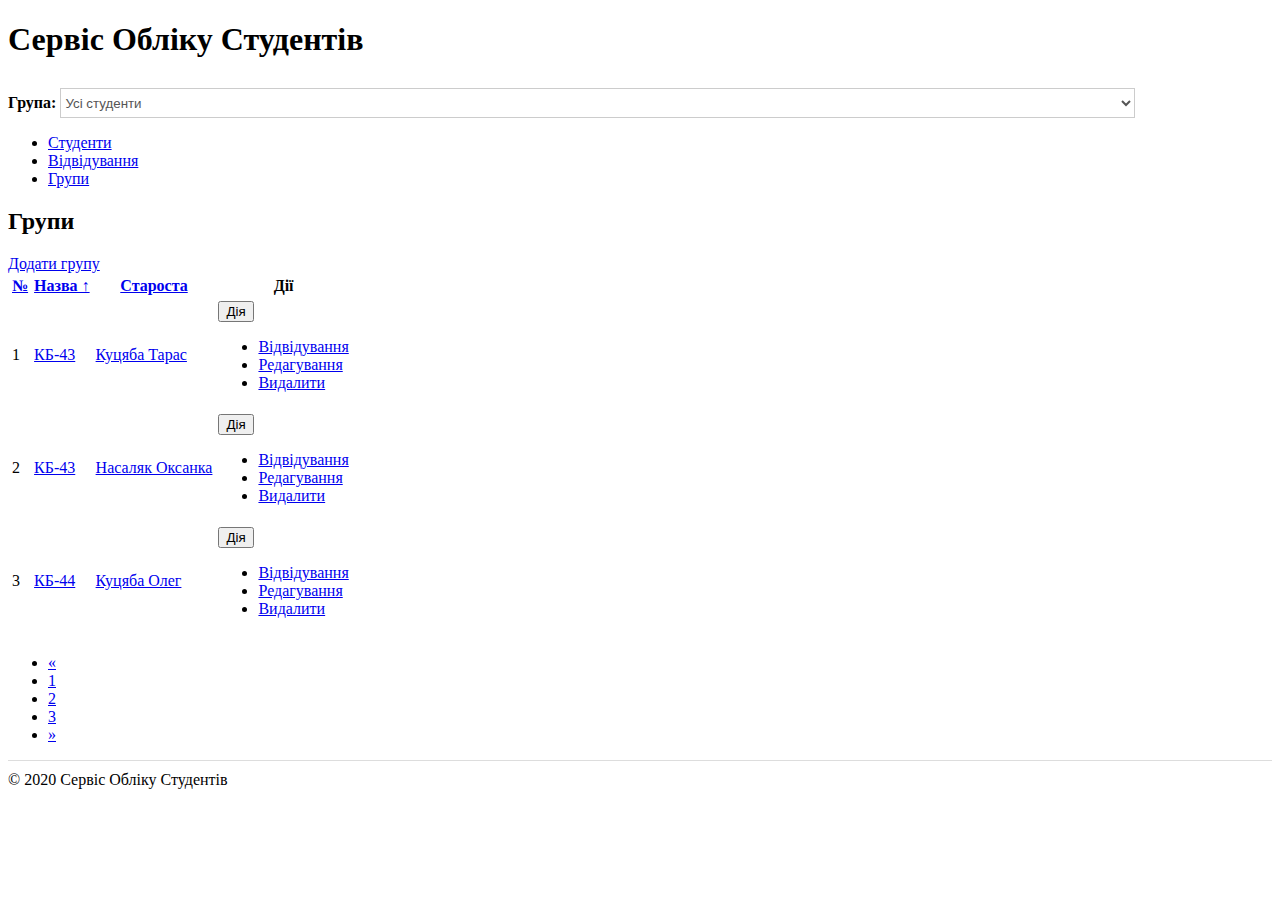
<file: static/list.html>
<!DOCTYPE html>
<html lang="ua">

  <head>
    <meta charset="utf-8">
    <title>Сервіс обліку</title>
    <meta name="description" value="Система обліку студентів">

    <link rel="stylesheet" href="https://stackpath.bootstrapcdn.com/bootstrap/4.5.0/css/bootstrap.min.css" integrity="sha384-9aIt2nRpC12Uk9gS9baDl411NQApFmC26EwAOH8WgZl5MYYxFfc+NcPb1dKGj7Sk" crossorigin="anonymous">

    <link rel="stylesheet" href="./css/main.css">

  </head>

  <body>

    <div class="container">
      <div class="row" id="header">
        <div class="col-8">
          <h1>Сервіс Обліку Студентів</h1>
        </div>
        <div class="col-4" id="group-selector">
          <strong>Група:</strong>
          <select>
            <option value="">Усі студенти</option>
            <option value="">КБ-43, Куцяба Тарас</option>
            <option value="">КБ-44, Оксанка</option>
          </select>
        </div>
      </div>


      <div class="row" id="sub-header">
        <div class="col-12">
          <ul class="nav nav-tabs">
            <li role="presentation" class="nav-item"><a class="nav-link" href="#">Студенти</a></li>
            <li role="presentation" class="nav-item"><a class="nav-link active" href="#">Відвідування</a></li>
            <li role="presentation" class="nav-item"><a class="nav-link" href="#">Групи</a></li>
          </ul>
        </div>
      </div>

      <div class="row" id="content-columns">
        <div class="col-12" id="content-column">
          

          <h2>Групи</h2>
          <a class="btn btn-primary" href="#">Додати групу</a>

          <div>
            <table class="table table-hover table-striped">
              <thead>
                <tr>
                  <th><a href="#">№</a></th>
                  <th><a href="#">Назва &uarr;</a></th>
                  <th><a href="#">Староста</a></th>
                  <th>Дії</th>
                </tr>
              </thead>
              <tbody>
                <tr>
                  <td>1</td>
                  <td><a title="Редагування" href="#">КБ-43</a></td>
                  <td><a title="Редагування" href="#">Куцяба Тарас</a></td>
                  <td>
                    <div class="dropdown">
                      <button class="btn btn-default dropdown-toggle" type="button" data-toggler="dropdown">Дія
                      <span class="caret"></span>
                      </button>
                      <ul class="dropdown-menu" role="menu">
                        <li role="presentation">
                          <a role="menuitem" tabindex="-1" href="#">Відвідування</a>
                        </li >
                        <li role="presentation">
                          <a role="menuitem" tabindex="-1" href="#">Редагування</a>
                        </li>
                        <li role="presentation">
                          <a role="menuitem" tabindex="-1" href="#">Видалити</a>
                        </li>
                      </ul>
                    </div>
                  </td>
                </tr>

                <tr>
                  <td>2</td>
                  <td><a title="Редагування" href="#">КБ-43</a></td>
                  <td><a title="Редагування" href="#">Насаляк Оксанка</a></td>
                  <td>
                    <div class="dropdown">
                      <button class="btn btn-default dropdown-toggle" type="button" data-toggler="dropdown">Дія
                      <span class="caret"></span>
                      </button>
                      <ul class="dropdown-menu" role="menu">
                        <li role="presentation">
                          <a role="menuitem" tabindex="-1" href="#">Відвідування</a>
                        </li >
                        <li role="presentation">
                          <a role="menuitem" tabindex="-1" href="#">Редагування</a>
                        </li>
                        <li role="presentation">
                          <a role="menuitem" tabindex="-1" href="#">Видалити</a>
                        </li>
                      </ul>
                    </div>
                  </td>
                </tr>

                <tr>
                  <td>3</td>
                  <td><a title="Редагування" href="#">КБ-44</a></td>
                  <td><a title="Редагування" href="#">Куцяба Олег</a></td>
                  <td>
                    <div class="dropdown">
                      <button class="btn btn-default dropdown-toggle" type="button" data-toggler="dropdown">Дія
                      <span class="caret"></span>
                      </button>
                      <ul class="dropdown-menu" role="menu">
                        <li role="presentation">
                          <a role="menuitem" tabindex="-1" href="#">Відвідування</a>
                        </li >
                        <li role="presentation">
                          <a role="menuitem" tabindex="-1" href="#">Редагування</a>
                        </li>
                        <li role="presentation">
                          <a role="menuitem" tabindex="-1" href="#">Видалити</a>
                        </li>
                      </ul>
                    </div>
                  </td>
                </tr>
              </tbody>
            </table>


            <nav>
              <ul class="pagination">
                <li class="page-item"><a class="page-link" href="#">&laquo;</a></li>
                <li class="page-item"><a class="page-link" href="#">1</a></li>
                <li class="active page-item"><a class="page-link" href="#">2</a></li>
                <li class="page-item"><a class="page-link" href="#">3</a></li>
                <li class="page-item"><a class="page-link" href="#">&raquo;</a></li>
              </ul>
            </nav>

          </div>

        </div>

      </div>

      <div class="row" id="footer">
        <div class="col-12">
          &copy; 2020 Сервіс Обліку Студентів
        </div>
      </div>

    </div>

    <script src="https://code.jquery.com/jquery-3.5.1.slim.min.js" integrity="sha384-DfXdz2htPH0lsSSs5nCTpuj/zy4C+OGpamoFVy38MVBnE+IbbVYUew+OrCXaRkfj" crossorigin="anonymous"></script>
    <script src="https://cdn.jsdelivr.net/npm/popper.js@1.16.0/dist/umd/popper.min.js" integrity="sha384-Q6E9RHvbIyZFJoft+2mJbHaEWldlvI9IOYy5n3zV9zzTtmI3UksdQRVvoxMfooAo" crossorigin="anonymous"></script>
    <script src="https://stackpath.bootstrapcdn.com/bootstrap/4.5.0/js/bootstrap.min.js" integrity="sha384-OgVRvuATP1z7JjHLkuOU7Xw704+h835Lr+6QL9UvYjZE3Ipu6Tp75j7Bh/kR0JKI" crossorigin="anonymous"></script>
  </body>
</html>
</file>
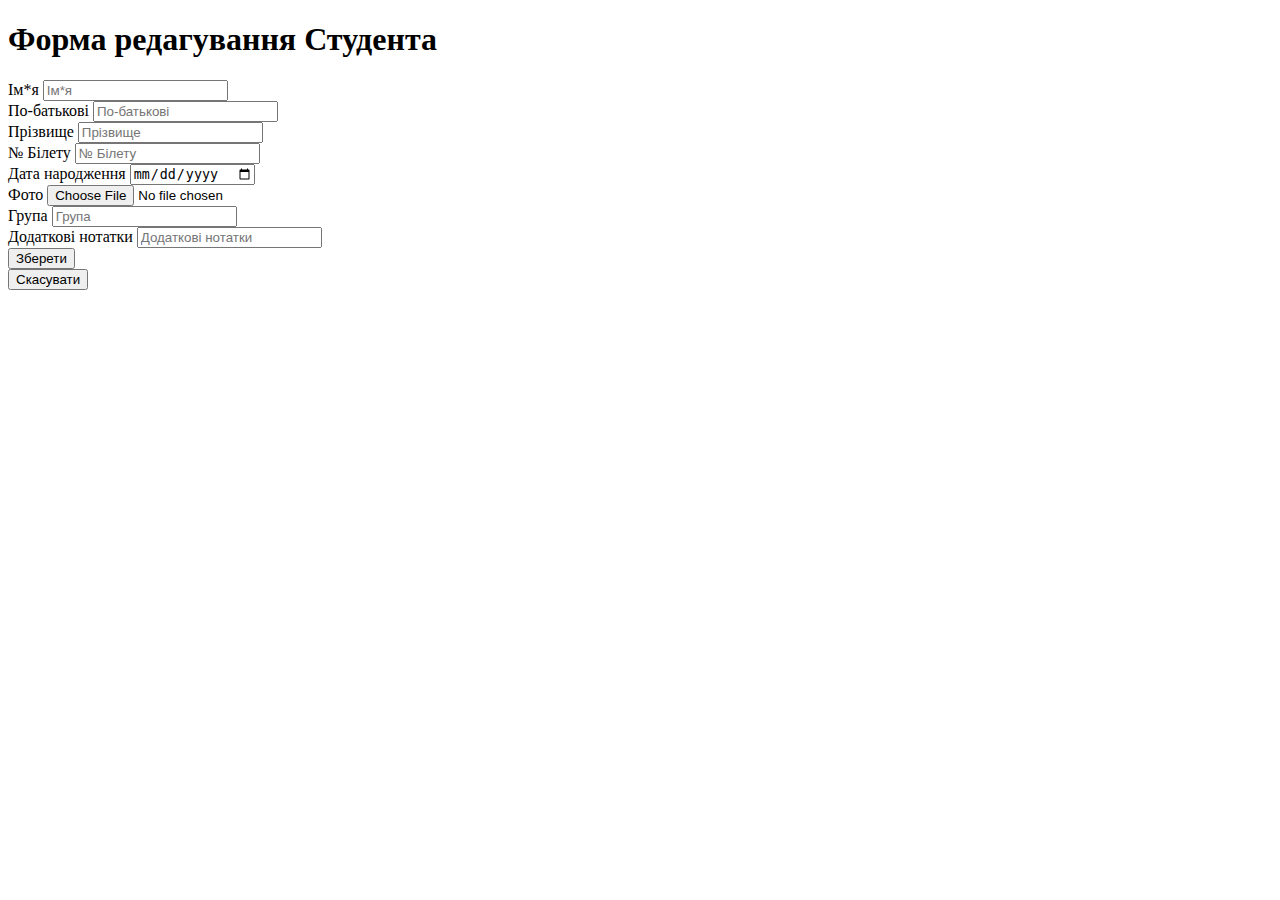
<file: static/studform.html>
<!DOCTYPE html>
<html lang="ua">

  <head>
    <meta charset="utf-8">
    <title>Сервіс обліку</title>
    <meta name="description" value="Система обліку студентів">

    <link rel="stylesheet" href="https://stackpath.bootstrapcdn.com/bootstrap/4.5.0/css/bootstrap.min.css" integrity="sha384-9aIt2nRpC12Uk9gS9baDl411NQApFmC26EwAOH8WgZl5MYYxFfc+NcPb1dKGj7Sk" crossorigin="anonymous">

    <link rel="stylesheet" href="./css/main.css">

  </head>

  <body>
    <div class="container">
      <div class="row" id="form">
        <div class="mx-auto">
          <h1>Форма редагування Студента</h1>
          <form>
            <div class="form-group">
              <label for="name">Ім*я</label>
              <input type="text" class="form-control" id="name"  placeholder="Ім*я">
            </div>
            <div class="form-group">
              <label for="thirdname">По-батькові</label>
              <input type="text" class="form-control" id="thirdname"  placeholder="По-батькові">
            </div>
            <div class="form-group">
              <label for="secondname">Прізвище</label>
              <input type="text" class="form-control" id="secondname"  placeholder="Прізвище">
            </div>
            <div class="form-group">
              <label for="num">№ Білету</label>
              <input type="number" class="form-control" id="num"  placeholder="№ Білету">
            </div>
            <div class="form-group">
              <label for="birth">Дата народження</label>
              <input type="date" class="form-control" id="birth"  placeholder="№ Білету">
            </div>
            <div class="form-group">
              <label for="photo">Фото</label>
              <input type="file" class="form-control" id="photo">
            </div>
            <div class="form-group">
              <label for="group">Група</label>
              <input type="text" class="form-control" id="group" placeholder="Група">
            </div>
            <div class="form-group">
              <label for="more">Додаткові нотатки</label>
              <input type="text" class="form-control" id="more" placeholder="Додаткові нотатки">
            </div>

            <div class="row">
              <div class="col-6">
                <button type="submit" class="btn btn-primary">Зберети</button>
              </div>
              <div class="col-6">
                <button type="submit" class="btn">Скасувати</button>
              </div>

            </div>


          </form>
        </div>

      </div>

    </div>

    <script src="https://code.jquery.com/jquery-3.5.1.slim.min.js" integrity="sha384-DfXdz2htPH0lsSSs5nCTpuj/zy4C+OGpamoFVy38MVBnE+IbbVYUew+OrCXaRkfj" crossorigin="anonymous"></script>
    <script src="https://cdn.jsdelivr.net/npm/popper.js@1.16.0/dist/umd/popper.min.js" integrity="sha384-Q6E9RHvbIyZFJoft+2mJbHaEWldlvI9IOYy5n3zV9zzTtmI3UksdQRVvoxMfooAo" crossorigin="anonymous"></script>
    <script src="https://stackpath.bootstrapcdn.com/bootstrap/4.5.0/js/bootstrap.min.js" integrity="sha384-OgVRvuATP1z7JjHLkuOU7Xw704+h835Lr+6QL9UvYjZE3Ipu6Tp75j7Bh/kR0JKI" crossorigin="anonymous"></script>
  </body>
</html>
</file>
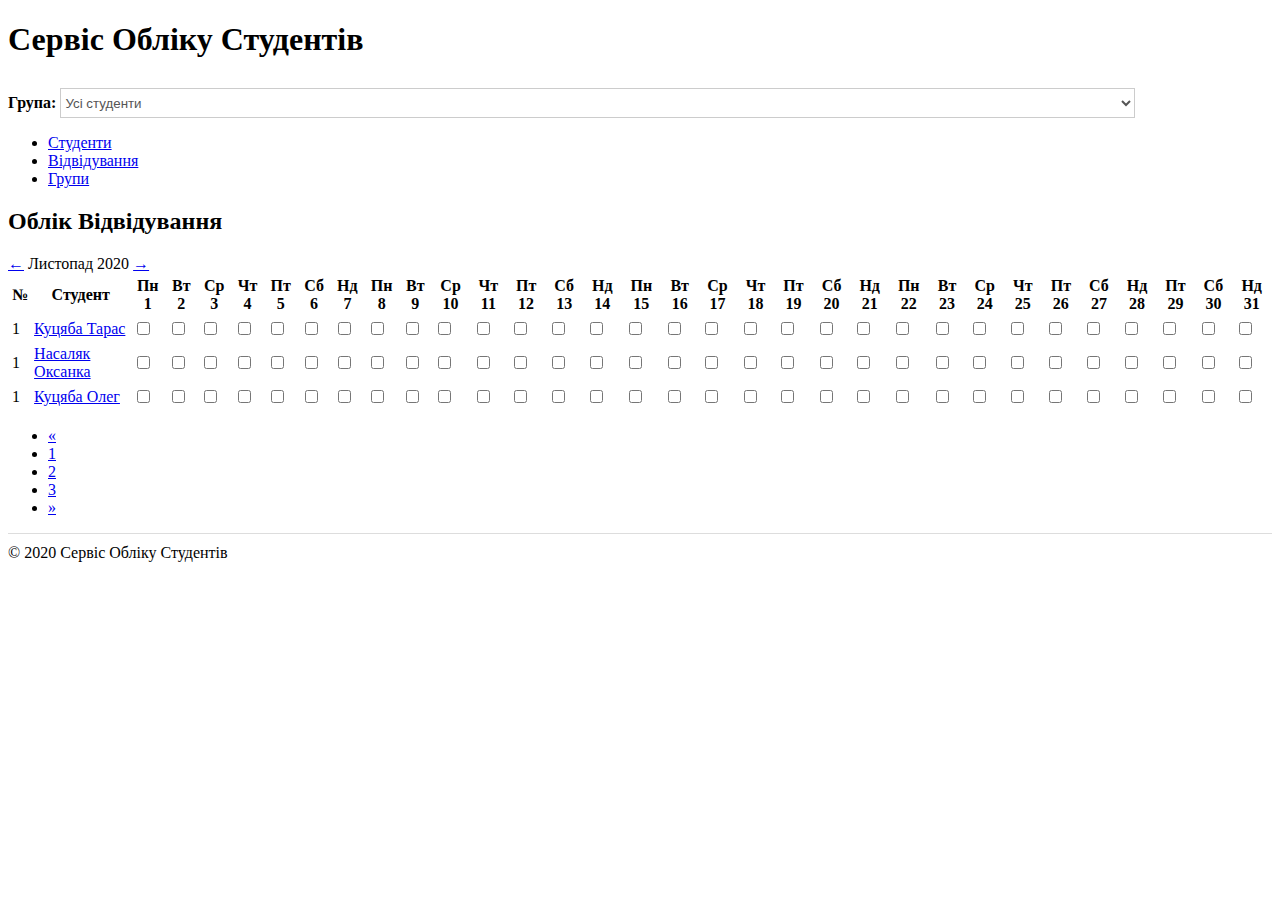
<file: static/visiting.html>
<!DOCTYPE html>
<html lang="ua">

  <head>
    <meta charset="utf-8">
    <title>Сервіс обліку</title>
    <meta name="description" value="Система обліку студентів">

    <link rel="stylesheet" href="https://stackpath.bootstrapcdn.com/bootstrap/4.5.0/css/bootstrap.min.css" integrity="sha384-9aIt2nRpC12Uk9gS9baDl411NQApFmC26EwAOH8WgZl5MYYxFfc+NcPb1dKGj7Sk" crossorigin="anonymous">

    <link rel="stylesheet" href="./css/main.css">

  </head>

  <body>

    <div class="container">
      <div class="row" id="header">
        <div class="col-8">
          <h1>Сервіс Обліку Студентів</h1>
        </div>
        <div class="col-4" id="group-selector">
          <strong>Група:</strong>
          <select>
            <option value="">Усі студенти</option>
            <option value="">КБ-43, Куцяба Тарас</option>
            <option value="">КБ-44, Оксанка</option>
          </select>
        </div>
      </div>


      <div class="row" id="sub-header">
        <div class="col-12">
          <ul class="nav nav-tabs">
            <li role="presentation" class="nav-item"><a class="nav-link" href="#">Студенти</a></li>
            <li role="presentation" class="nav-item"><a class="nav-link" href="#">Відвідування</a></li>
            <li role="presentation" class="nav-item"><a class="nav-link active" href="#">Групи</a></li>
          </ul>
        </div>
      </div>

      <div class="row" id="content-columns">
        <div class="col-12" id="content-column">

          <h2>Облік Відвідування</h2>
          <div class="mx-auto" style="width: 200px;">
            <a href="#">&larr;</a> Листопад 2020 <a href="#">&rarr;</a>
          </div>


          <div>
            <table class="table table-hover table-bordered">
              <thead>
                <tr id="calendar">
                  <th>№</th>
                  <th>Студент</th>
                  <th>Пн 1</th>
                  <th>Вт 2</th>
                  <th>Ср 3</th>
                  <th>Чт 4</th>
                  <th>Пт 5</th>
                  <th>Сб 6</th>
                  <th>Нд 7</th>
                  <th>Пн 8</th>
                  <th>Вт 9</th>
                  <th>Ср 10</th>
                  <th>Чт 11</th>
                  <th>Пт 12</th>
                  <th>Сб 13</th>
                  <th>Нд 14</th>
                  <th>Пн 15</th>
                  <th>Вт 16</th>
                  <th>Ср 17</th>
                  <th>Чт 18</th>
                  <th>Пт 19</th>
                  <th>Сб 20</th>
                  <th>Нд 21</th>
                  <th>Пн 22</th>
                  <th>Вт 23</th>
                  <th>Ср 24</th>
                  <th>Чт 25</th>
                  <th>Пт 26</th>
                  <th>Сб 27</th>
                  <th>Нд 28</th>
                  <th>Пт 29</th>
                  <th>Сб 30</th>
                  <th>Нд 31</th>

                </tr>
              </thead>
              <tbody>
                <tr>
                  <td>1</td>
                  <td><a title="Редагування" href="#">Куцяба Тарас</a></td>
                  <td><input type="checkbox"/></td>
                  <td><input type="checkbox"/></td>
                  <td><input type="checkbox"/></td>
                  <td><input type="checkbox"/></td>
                  <td><input type="checkbox"/></td>
                  <td><input type="checkbox"/></td>
                  <td><input type="checkbox"/></td>
                  <td><input type="checkbox"/></td>
                  <td><input type="checkbox"/></td>
                  <td><input type="checkbox"/></td>
                  <td><input type="checkbox"/></td>
                  <td><input type="checkbox"/></td>
                  <td><input type="checkbox"/></td>
                  <td><input type="checkbox"/></td>
                  <td><input type="checkbox"/></td>
                  <td><input type="checkbox"/></td>
                  <td><input type="checkbox"/></td>
                  <td><input type="checkbox"/></td>
                  <td><input type="checkbox"/></td>
                  <td><input type="checkbox"/></td>
                  <td><input type="checkbox"/></td>
                  <td><input type="checkbox"/></td>
                  <td><input type="checkbox"/></td>
                  <td><input type="checkbox"/></td>
                  <td><input type="checkbox"/></td>
                  <td><input type="checkbox"/></td>
                  <td><input type="checkbox"/></td>
                  <td><input type="checkbox"/></td>
                  <td><input type="checkbox"/></td>
                  <td><input type="checkbox"/></td>
                  <td><input type="checkbox"/></td>
                </tr>

                <tr>
                  <td>1</td>
                  <td><a title="Редагування" href="#">Насаляк Оксанка</a></td>
                  <td><input type="checkbox"/></td>
                  <td><input type="checkbox"/></td>
                  <td><input type="checkbox"/></td>
                  <td><input type="checkbox"/></td>
                  <td><input type="checkbox"/></td>
                  <td><input type="checkbox"/></td>
                  <td><input type="checkbox"/></td>
                  <td><input type="checkbox"/></td>
                  <td><input type="checkbox"/></td>
                  <td><input type="checkbox"/></td>
                  <td><input type="checkbox"/></td>
                  <td><input type="checkbox"/></td>
                  <td><input type="checkbox"/></td>
                  <td><input type="checkbox"/></td>
                  <td><input type="checkbox"/></td>
                  <td><input type="checkbox"/></td>
                  <td><input type="checkbox"/></td>
                  <td><input type="checkbox"/></td>
                  <td><input type="checkbox"/></td>
                  <td><input type="checkbox"/></td>
                  <td><input type="checkbox"/></td>
                  <td><input type="checkbox"/></td>
                  <td><input type="checkbox"/></td>
                  <td><input type="checkbox"/></td>
                  <td><input type="checkbox"/></td>
                  <td><input type="checkbox"/></td>
                  <td><input type="checkbox"/></td>
                  <td><input type="checkbox"/></td>
                  <td><input type="checkbox"/></td>
                  <td><input type="checkbox"/></td>
                  <td><input type="checkbox"/></td>
                </tr>

                <tr>
                  <td>1</td>
                  <td><a title="Редагування" href="#">Куцяба Олег</a></td>
                  <td><input type="checkbox"/></td>
                  <td><input type="checkbox"/></td>
                  <td><input type="checkbox"/></td>
                  <td><input type="checkbox"/></td>
                  <td><input type="checkbox"/></td>
                  <td><input type="checkbox"/></td>
                  <td><input type="checkbox"/></td>
                  <td><input type="checkbox"/></td>
                  <td><input type="checkbox"/></td>
                  <td><input type="checkbox"/></td>
                  <td><input type="checkbox"/></td>
                  <td><input type="checkbox"/></td>
                  <td><input type="checkbox"/></td>
                  <td><input type="checkbox"/></td>
                  <td><input type="checkbox"/></td>
                  <td><input type="checkbox"/></td>
                  <td><input type="checkbox"/></td>
                  <td><input type="checkbox"/></td>
                  <td><input type="checkbox"/></td>
                  <td><input type="checkbox"/></td>
                  <td><input type="checkbox"/></td>
                  <td><input type="checkbox"/></td>
                  <td><input type="checkbox"/></td>
                  <td><input type="checkbox"/></td>
                  <td><input type="checkbox"/></td>
                  <td><input type="checkbox"/></td>
                  <td><input type="checkbox"/></td>
                  <td><input type="checkbox"/></td>
                  <td><input type="checkbox"/></td>
                  <td><input type="checkbox"/></td>
                  <td><input type="checkbox"/></td>
                </tr>


              </tbody>
            </table>


            <nav>
              <ul class="pagination">
                <li class="page-item"><a class="page-link" href="#">&laquo;</a></li>
                <li class="page-item"><a class="page-link" href="#">1</a></li>
                <li class="active page-item"><a class="page-link" href="#">2</a></li>
                <li class="page-item"><a class="page-link" href="#">3</a></li>
                <li class="page-item"><a class="page-link" href="#">&raquo;</a></li>
              </ul>
            </nav>

          </div>

        </div>

      </div>


      <div class="row" id="footer">
        <div class="col-12">
          &copy; 2020 Сервіс Обліку Студентів
        </div>
      </div>

    </div>

    <script src="https://code.jquery.com/jquery-3.5.1.slim.min.js" integrity="sha384-DfXdz2htPH0lsSSs5nCTpuj/zy4C+OGpamoFVy38MVBnE+IbbVYUew+OrCXaRkfj" crossorigin="anonymous"></script>
    <script src="https://cdn.jsdelivr.net/npm/popper.js@1.16.0/dist/umd/popper.min.js" integrity="sha384-Q6E9RHvbIyZFJoft+2mJbHaEWldlvI9IOYy5n3zV9zzTtmI3UksdQRVvoxMfooAo" crossorigin="anonymous"></script>
    <script src="https://stackpath.bootstrapcdn.com/bootstrap/4.5.0/js/bootstrap.min.js" integrity="sha384-OgVRvuATP1z7JjHLkuOU7Xw704+h835Lr+6QL9UvYjZE3Ipu6Tp75j7Bh/kR0JKI" crossorigin="anonymous"></script>
  </body>
</html>
</file>
<file: static/css/main.css>
/* Global Styles */
h1, h2, h3, h4, h5, h6 {
  font-weight: bold;
}

.alert {
  margin-top: 10px;
}

.table td, .table th{
  padding: 2px !important;
}

#footer{
  border-top: 1px solid #dddddd;
  padding-top: 10px;
}

#group-selector{
  margin-top: 30px;
}

#group-selector select{
  margin: 0;
  width: 85%;
  background-color: #ffffff;
  border: 1px solid #cccccc;
  height: 30px;
  line-height: 30px;
  color: #555555;
}
</file>
